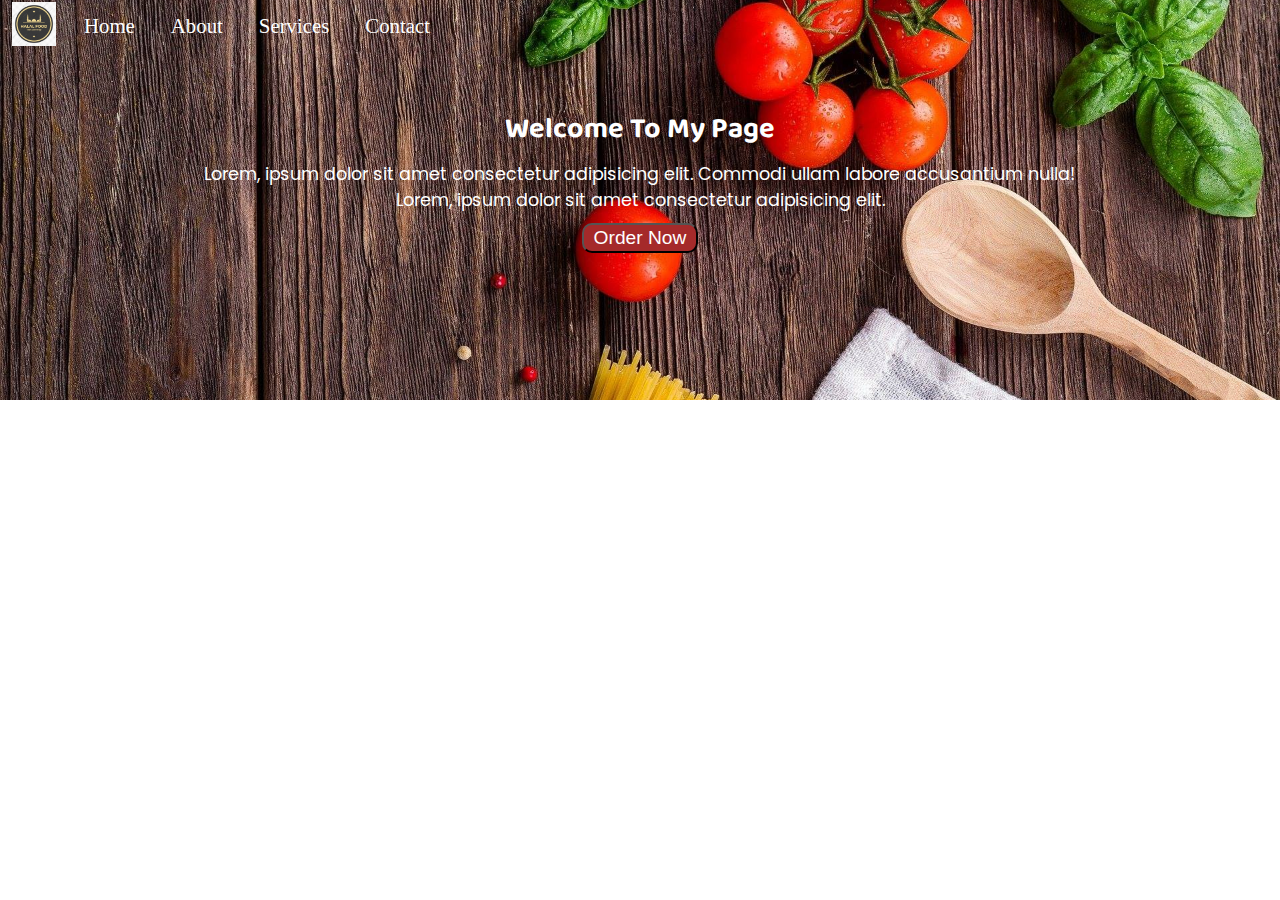
<file: friend's projects/Rafid/index.html>
<!DOCTYPE html>
<html lang="en">
   <head>
      <meta charset="UTF-8">
      <meta http-equiv="X-UA-Compatible" content="IE=edge">
      <meta name="viewport" content="width=device-width, initial-scale=1.0">
      <title>Random</title>
      <link rel="stylesheet" href="random.css">
      <link href="https://fonts.googleapis.com/css2?family=Baloo+Bhaina+2&display=swap" rel="stylesheet">
      <link href="https://fonts.googleapis.com/css2?family=Poppins:wght@300&display=swap" rel="stylesheet">
   </head>
   <body>
      <nav id="navbar">
         <div class="logo">
            <img src="halal food.jpg" alt="">
            <ul class="random">
               <li><a href="#">Home</a></li>
               <li><a href="#">About</a></li>
               <li><a href="#">Services</a></li>
               <li><a href="#">Contact </a></li>
            </ul>
         </div>
      </nav>
      <section id="home">
         <h1 class="h-primary">
            Welcome To My Page
         </h1>
         <p class="p-primary">Lorem, ipsum dolor sit amet consectetur adipisicing elit. Commodi ullam labore accusantium nulla!</p>
         <p class="p-primary">Lorem, ipsum dolor sit amet consectetur adipisicing elit. </p>
         <button class="btn">Order Now</button>
      </section>
   </body>
</html>
</file>
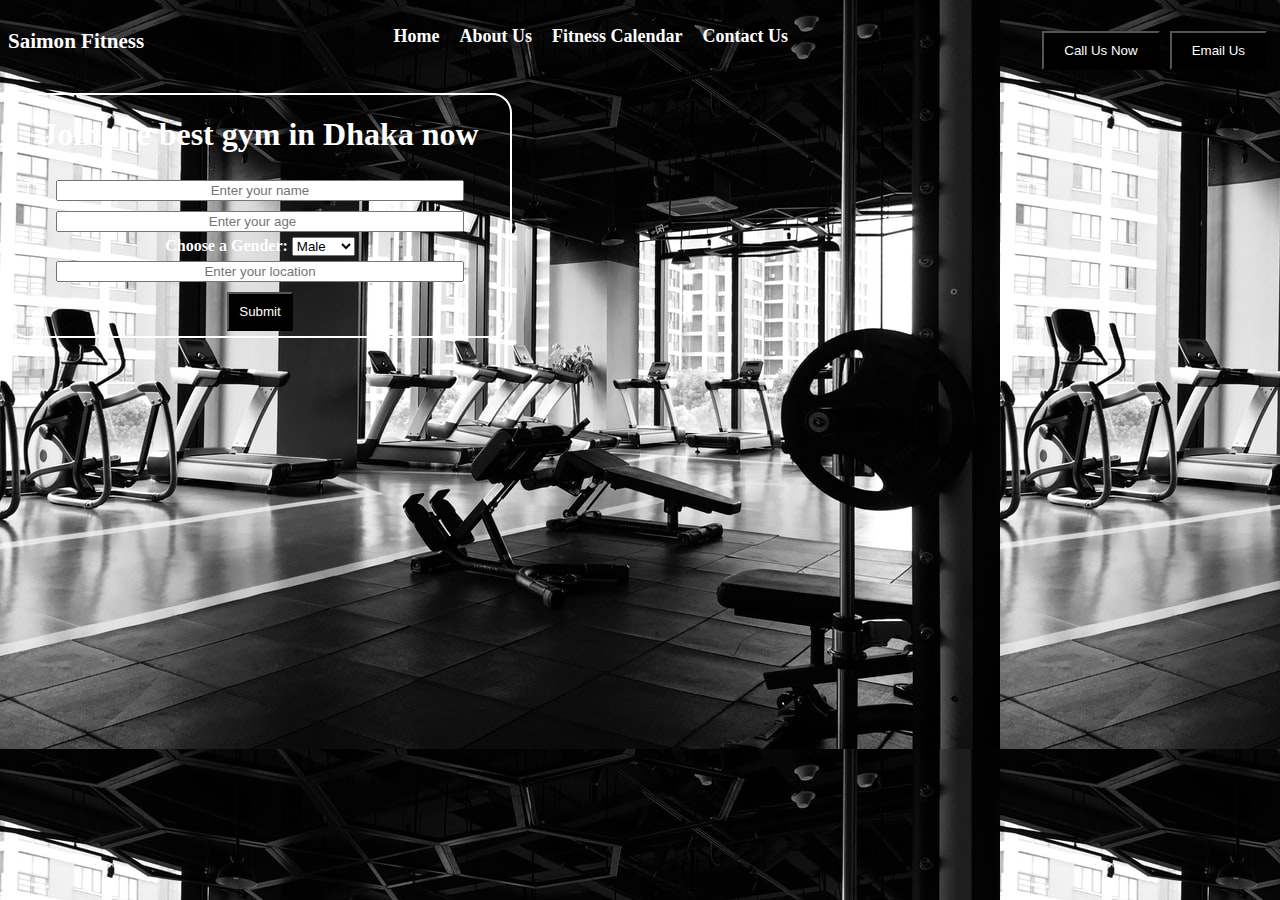
<file: friend's projects/saimon/index.html>
<!DOCTYPE html>
<html>
   <head>
      <title>Gym</title>
      <link rel="stylesheet" href="style.css">
   </head>
   <body>
      <header>
         <div>
            <h3>Saimon Fitness</h3>
         </div>
         <div>
            <ul>
               <li><a href="">Home</a></li>
               <li><a href="">About Us</a></li>
               <li><a href="">Fitness Calendar</a></li>
               <li><a href="">Contact Us</a></li>
            </ul>
         </div>
         <div>
            <ul>
               <li> <button><a href="">Call Us Now</a></button> </li>
               <li><button><a href="">Email Us</a></button></li>
            </ul>
         </div>
      </header>
      <section>
         <h1>Join the best gym in Dhaka now</h1>
         <form action="" method="">
            <input type="text" placeholder="Enter your name"> <br>
            <!-- input type="text" placeholder="Enter your age" -->
            <input type="number" placeholder="Enter your age"><br>
            <!-- input type="text" placeholder="Enter your gender" -->
            <!-- input type="radio" name="gender" value="male" -->
            <!-- input type="radio" name="gender" value="female" -->
            <label for="gender"><b>Choose a Gender:</b></label>

            <select name="gender" id="gender">
                <option value="male">Male</option>
                <option value="female">female</option>
            </select> 
            <input type="text" placeholder="Enter your location"><br>
            <button type="submit">Submit</button>
         </form>
      </section>
   </body>
</html>
</file>
<file: friend's projects/Rafid/random.css>
*{
    margin: 0px;
    padding: 0px;
}
.logo{
    width: 58px;
    height: 44px;
    display: flex;
    padding: 2px 12px;
    border-radius: 20px;
}
#navbar{
    display: flex;
    
}
#navbar ul{
    display: flex;
}
#navbar ul li{
    text-decoration: none;
    list-style: none;
    position: relative;
    top: 10px;
    left: 10px;
}
#navbar ul li a{
    text-decoration: none;
    padding: 2px 18px;
    font-size: 1.3rem;
    display: block;
    color: white;
}
#navbar ul li a:hover{
     color: black;
     background-color: white;
     border-radius: 10px;
}

#navbar::before{
    content: "";
    position: absolute;
    background-color: black;
    width: 100%;
    height: 13%;
    z-index: -1;
    opacity: 0.5;
}
#home{
    display: flex;
    flex-direction: column;
    justify-content: center;
    align-items: center;
     color: white;
     height: 250px;
     
}
#home::before{
    content: "";
    position: absolute;
    width: 100%;
    height: 400px;
    z-index: -1;
   background: url('background2.jpg') no-repeat center center/cover;
   top: 0px;
   left: 0px;
}
.h-primary{
    font-family: 'Baloo Bhaina 2', cursive;
    font-size: 1.8rem;
}
.p-primary{
    font-family: 'Poppins', sans-serif;
    font-size: 1.1rem;
}
.btn{
    background-color: brown;
    color: white;
    font-size: 1.2rem;
    padding: 2px 10px;
    border-radius: 10px;
    position: relative;
    top: 10px;
}
</file>
<file: friend's projects/saimon/style.css>
body {
	background-image: url(body.jpeg);
	color: white;
}

header {
	display: flex;
	font-size: large;
	font-weight: bolder;
	justify-content: space-between;
}

ul {
	display: flex;
	list-style-type: none;
}

a {
	text-decoration: none;
	margin: 10px;
	color: white;
}

button {
	background-color: black;
	padding: 10px;
	margin: 5px;
}

section {
	border: 2px solid white;
	border-radius: 20px;
	width: 500px;
	text-align: center;
	color: white;
}

section input {
	margin: 5px;
	width: 400px;
	text-align: center;
}

section button {
	color: white;
}
</file>
